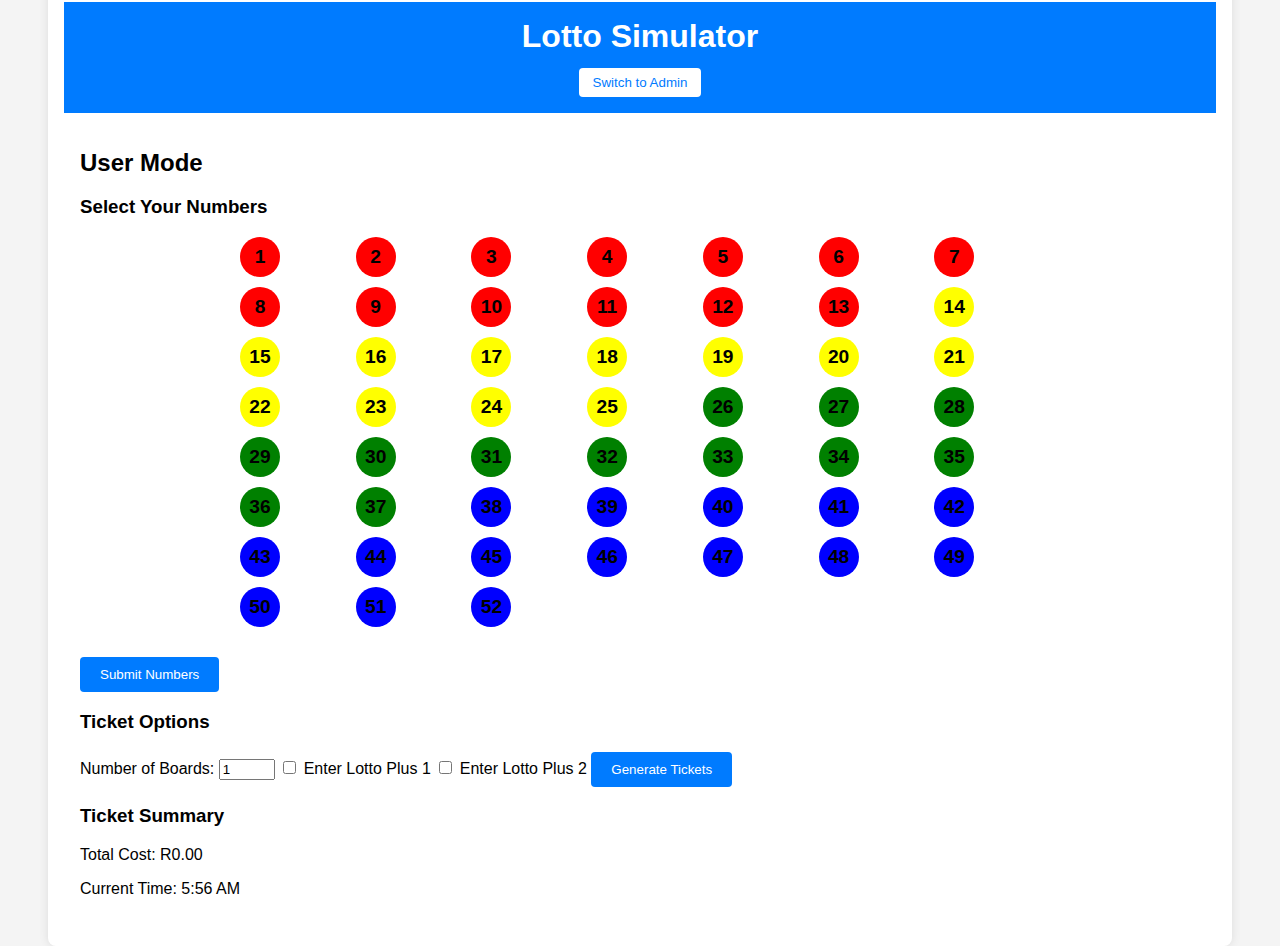
<file: index.html>
<!DOCTYPE html>
<html lang="en">
<head>
    <meta charset="UTF-8">
    <meta name="viewport" content="width=device-width, initial-scale=1.0">
    <title>Task 3 - Lotto Simulator (Part One)</title>
    <link rel="stylesheet" href="styles.css">
</head>
<body>
    <div id="app">
        <header>
            <h1>Lotto Simulator</h1>
            <button id="toggle-mode">Switch to Admin</button>
        </header>
        <main id="main-content">
            <!-- User Interface -->
            <div id="user-interface">
                <h2>User Mode</h2>
                <div id="number-selection">
                    <h3>Select Your Numbers</h3>
                    <div id="numbers"></div>
                    <button id="submit-numbers">Submit Numbers</button>
                </div>
                <div id="ticket-options">
                    <h3>Ticket Options</h3>
                    <label for="boards">Number of Boards:</label>
                    <input type="number" id="boards" min="1" max="10" value="1">
                    <label>
                        <input type="checkbox" id="lotto-plus-1"> Enter Lotto Plus 1
                    </label>
                    <label>
                        <input type="checkbox" id="lotto-plus-2"> Enter Lotto Plus 2
                    </label>
                    <button id="generate-tickets">Generate Tickets</button>
                </div>
                <div id="ticket-summary">
                    <h3>Ticket Summary</h3>
                    <p id="ticket-cost">Total Cost: R0.00</p>
                    <p id="ticket-time">Current Time: --:--</p> <!-- Added ticket time element -->
                </div>
            </div>

            <!-- Admin Interface -->
            <div id="admin-interface" style="display: none;">
                <h2>Admin Mode</h2>
                <button id="simulate-draw">Simulate Draw</button>
                <div id="draw-results">
                    <h3>Draw Results</h3>
                    <p id="winning-numbers">Winning Numbers: </p>
                    <p id="winning-tickets">Winning Tickets: </p>
                </div>
            </div>
        </main>
    </div>
    <script src="script.js"></script>
</body>
</html>
</file>
<file: styles.css>
body {
    font-family: Arial, sans-serif;
    background-color: #f4f4f4;
    margin: 0;
    padding: 0;
    display: flex;
    justify-content: center;
    align-items: center;
    height: 100vh;
}

#app {
    width: 90%; /* Adjusted width */
    max-width: 1200px; /* Added max-width for responsiveness */
    background: #fff;
    box-shadow: 0 0 10px rgba(0, 0, 0, 0.1);
    border-radius: 8px;
    overflow: hidden;
    padding: 1em;
    margin-top: 2em; /* Added margin top */
    display: flex; /* Added display flex for vertical centering */
    flex-direction: column; /* Align children in a column */
}

header {
    background: #007bff;
    color: white;
    padding: 1em;
    text-align: center;
}

header h1 {
    margin: 0;
}

header button {
    background: white;
    color: #007bff;
    border: none;
    padding: 0.5em 1em;
    cursor: pointer;
    margin-top: 1em;
}

main {
    padding: 1em;
    flex: 1; /* Allow main content to grow */
    display: flex;
    justify-content: center; /* Center content horizontally */
    flex-direction: column; /* Align children in a column */
}

#numbers {
    display: grid;
    grid-template-columns: repeat(7, 1fr);
    gap: 10px;
    max-width: 800px; /* Adjusted max-width for the number grid */
    margin: 0 auto; /* Center align the number grid */
    margin-bottom: 20px; /* Added margin bottom for space */
}

.number {
    width: 40px; /* Adjust as needed */
    height: 40px; /* Adjust as needed */
    display: flex;
    justify-content: center;
    align-items: center;
    cursor: pointer;
    border-radius: 50%;
    font-size: 1.2em;
    font-weight: bold; /* Make the numbers bold */
}

.number.red { background: red; }
.number.yellow { background: yellow; color: black; }
.number.green { background: green; }
.number.blue { background: blue; }

.number.selected {
    background-color: #3dacb670; /* Yellow background for selected numbers */
    color: #333; /* Dark text color for better contrast */
}

#submit-numbers {
    margin-top: 10px; /* Added margin top for spacing */
    padding: 0.75em 1.5em;
    background: #007bff;
    color: white;
    border: none;
    cursor: pointer;
    border-radius: 4px;
}

button {
    padding: 0.75em 1.5em;
    background: #007bff;
    color: white;
    border: none;
    cursor: pointer;
    border-radius: 4px;
}
</file>
